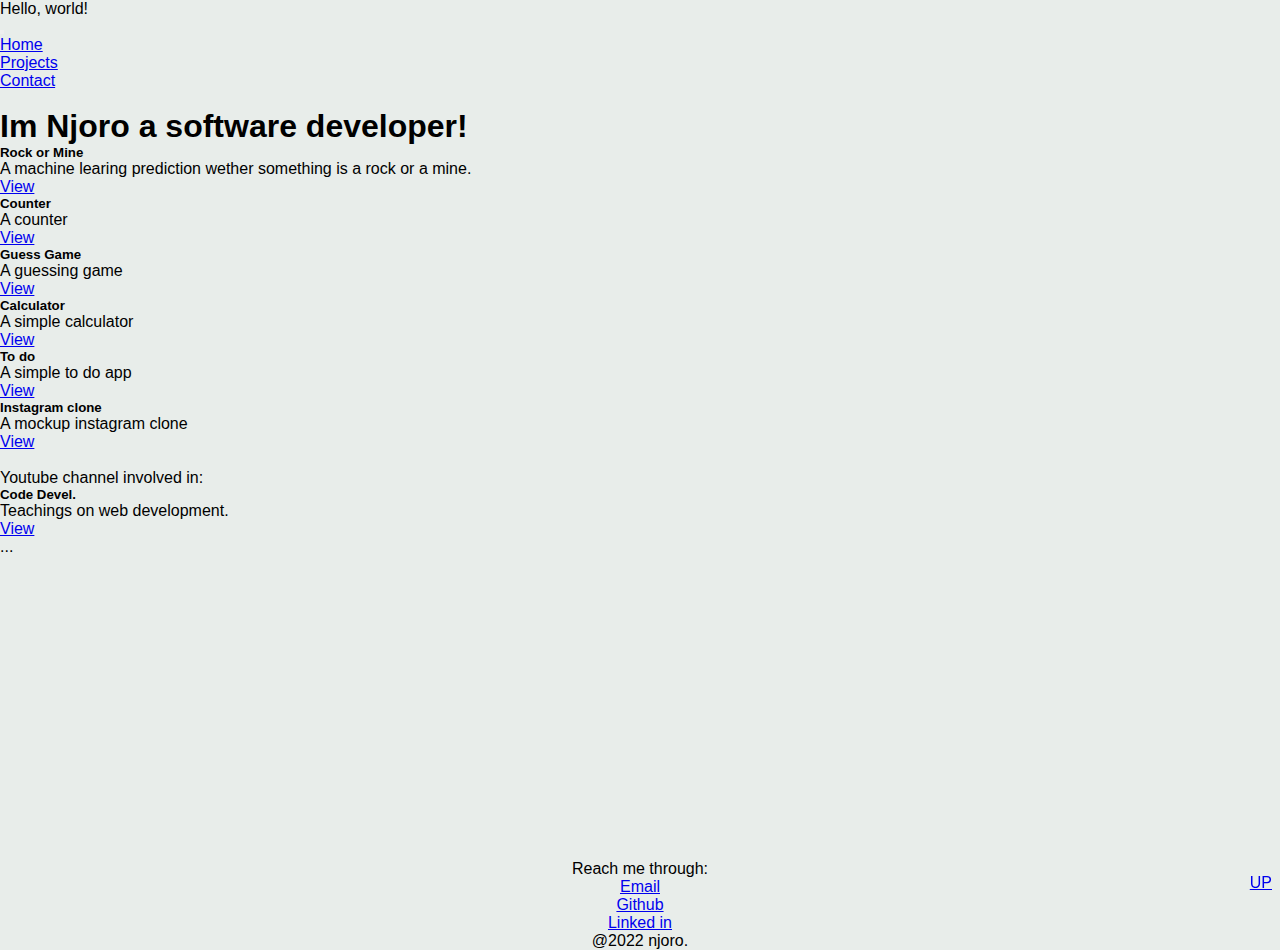
<file: index.html>
<!doctype html>
<html lang="en">
  <head>
    <meta charset="utf-8">
    <meta name="viewport" content="width=device-width, initial-scale=1">
    <title>Njoro</title>     
    <link rel="stylesheet" href="assets/style/main.css">
<!-- CSS only -->
	<link href="https://cdn.jsdelivr.net/npm/bootstrap@5.2.1/dist/css/bootstrap.min.css" rel="stylesheet" integrity="sha384-iYQeCzEYFbKjA/T2uDLTpkwGzCiq6soy8tYaI1GyVh/UjpbCx/TYkiZhlZB6+fzT" crossorigin="anonymous">    
  </head>
  <body id="home"> 
  <div id="page-container">
  
   <div id="content-wrap">
     <!-- all other page content -->
     <div class="toast align-items-center" role="alert" aria-live="assertive" aria-atomic="true" id="myToast">
  <div class="d-flex">
    <div class="toast-body">
      Hello, world! 
    </div>
    <button type="button" class="btn-close me-2 m-auto" data-bs-dismiss="toast" aria-label="Close"></button>
  </div>
</div>  
   <header> 
 <ul class="nav justify-content-end">
  <li class="nav-item">
    <a class="nav-link active" aria-current="page" href="#home">Home</a>
  </li>
  <li class="nav-item">
    <a class="nav-link" href="#projects">Projects</a>
  </li> 
  <li class="nav-item">
    <a class="nav-link" href="#contact">Contact</a>
  </li>
</ul> 
 </header> 
 <br> 
 <main id="projects">
 <h1>Im Njoro a software developer!</h1> 
 <div class="row row-cols-1 row-cols-md-2 g-4">
  <div class="col-sm-6">
    <div class="card">
      <div class="card-body">
        <h5 class="card-title">Rock or Mine</h5>
        <p class="card-text">A machine learing prediction wether something is a rock or a mine.</p>
        <a href="https://github.com/njorogeinc/machine-learning/blob/3a259d59d9e7e7a4fd595f6bd3e811393679e0d6/practice.ipynb" class="btn btn-primary">View</a>
      </div>
    </div>
  </div>
  <div class="col-sm-6">
    <div class="card">
      <div class="card-body">
        <h5 class="card-title">Counter</h5>
        <p class="card-text">A counter</p>
        <a href="https://github.com/njorogeinc/counter/blob/eef0f69a3624f79b99fde4d588351f889cc1b84f/index.html" class="btn btn-primary">View</a>
      </div>
    </div>
  </div>
  <div class="col-sm-6">
    <div class="card">
      <div class="card-body">
        <h5 class="card-title">Guess Game</h5>
        <p class="card-text">A guessing game</p>
        <a href="https://github.com/njorogeinc/guess-game-/blob/f6ee37f15baf54252251053662a744119070de04/index.html" class="btn btn-primary">View</a>
      </div>
    </div>
   </div>
  <div class="col-sm-6">
    <div class="card">
      <div class="card-body">
        <h5 class="card-title">Calculator</h5>
        <p class="card-text">A simple calculator</p>
        <a href="https://github.com/njorogeinc/calculator/blob/4f03f4dde448af5f2c53ccaf4ca03d5d1d6b4ed0/index.html" class="btn btn-primary">View</a>
      </div>
    </div>
  </div>
  <div class="col-sm-6">
    <div class="card">
      <div class="card-body">
        <h5 class="card-title">To do</h5>
        <p class="card-text">A simple to do app</p>
        <a href="https://github.com/njorogeinc/counter.git" class="btn btn-primary">View</a>
      </div>
    </div>
  </div>
  <div class="col-sm-6">
    <div class="card">
      <div class="card-body">
        <h5 class="card-title">Instagram clone</h5>
        <p class="card-text">A mockup instagram clone</p>
        <a href="https://github.com/njorogeinc/instagramclone.git" class="btn btn-primary">View</a>
      </div>
    </div>
  </div>
  </div>
<br>
<div class="card text-center">
  <div class="card-header">
    Youtube channel involved in:
  </div>
  <div class="card-body">
    <h5 class="card-title">Code Devel.</h5>
    <p class="card-text">Teachings on web development.</p>
    <a href="https://youtu.be/I3m2XBfyysI" class="btn btn-primary">View</a>
  </div>
   <div class="card-footer text-muted">
     ...
  </div> 
</div>
</main> 
     
</div> 
  
<footer class="footermine" >
 <div id="contact"> 
  <p>Reach me through: </p>  
 <ul class="nav justify-content-center">
  <li class="nav-item">
    <a class="nav-link" href="mailto:njorogeamos6@gmail.com">Email</a></li>
  <li class="nav-item">
    <a class="nav-link" href="https://github.com/njorogeinc" target="_blank">Github</a></li>
  <li class="nav-item">
    <a class="nav-link" href="https://linkedin.com/in/amos-njoroge-3ab5a7179" target="_blank">Linked in</a></li>
</ul>
  <div class="card-footer text-muted">
    @2022 njoro.
  </div>
</div>

</footer>

<a href="#home" id="back-top" class="btn btn-secondary btn-lg active" role="button" aria-pressed="true">UP</a>

</div>
<br>
<!-- JavaScript Bundle with Popper -->
<script src="https://cdn.jsdelivr.net/npm/bootstrap@5.2.1/dist/js/bootstrap.bundle.min.js" integrity="sha384-u1OknCvxWvY5kfmNBILK2hRnQC3Pr17a+RTT6rIHI7NnikvbZlHgTPOOmMi466C8" crossorigin="anonymous"></script>
    <script type="text/javascript" src ="assets/scripts/app.js"></script>
  </body>
</html>
</file>
<file: assets/style/main.css>
*{
    margin:0;
    padding: 0;
}

html {
  height: 100%;
  margin: auto;
  width: 100%;
}

#page-container {
  position: relative;
  min-height: 100vh;
}

#content-wrap {
  padding-bottom: 2.5rem;    /* Footer height */
}


body{
    background-color:#e8edea;
    font-family: 'Lato', sans-serif;
}
.footermine {
	margin-top: 5rem;
  position: absolute;
  left: 0;
  bottom: 0;
  width: 100%;
  text-align: center;
  height: 2.5rem;
}

#back-top {
  position: fixed;
  right: 0.5rem;
  bottom: 0.5rem;
}
</file>
